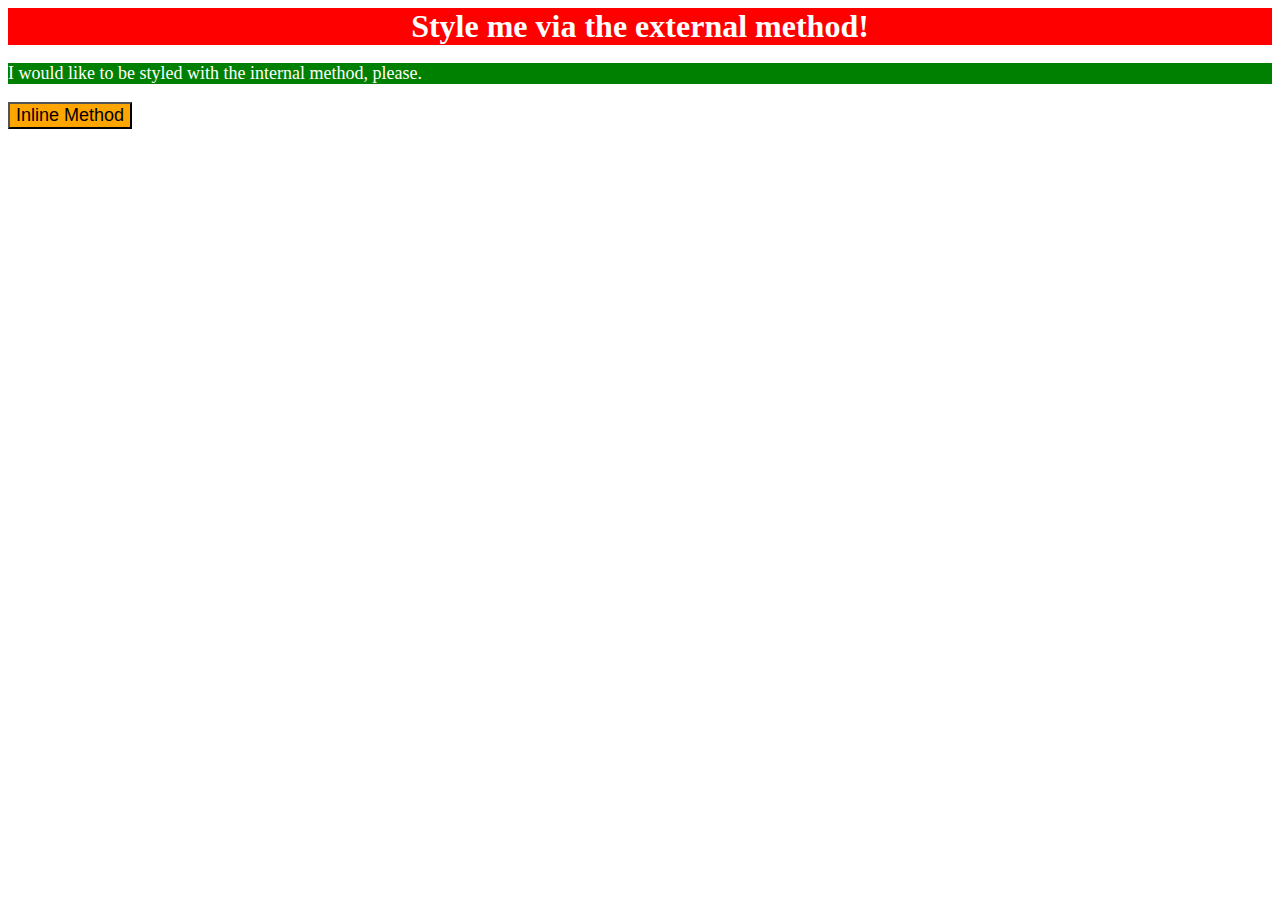
<file: foundations/intro-to-css/01-css-methods/index.html>
<!DOCTYPE html>
<html lang="en">
  <head>
    <meta charset="UTF-8">
    <meta http-equiv="X-UA-Compatible" content="IE=edge">
    <meta name="viewport" content="width=device-width, initial-scale=1.0">
    <link rel="stylesheet" href="style.css">
    <title>Methods for Adding CSS</title>
    <style>
      p{
        background-color: green;
        color : white;
        font-size: 18px;
      }
    </style>
  </head>
  <body>
    <div>Style me via the external method!</div>
    <p>I would like to be styled with the internal method, please.</p>
    <button style="background-color: orange; font-size: 18px">Inline Method</button>
  </body>
</html>
</file>
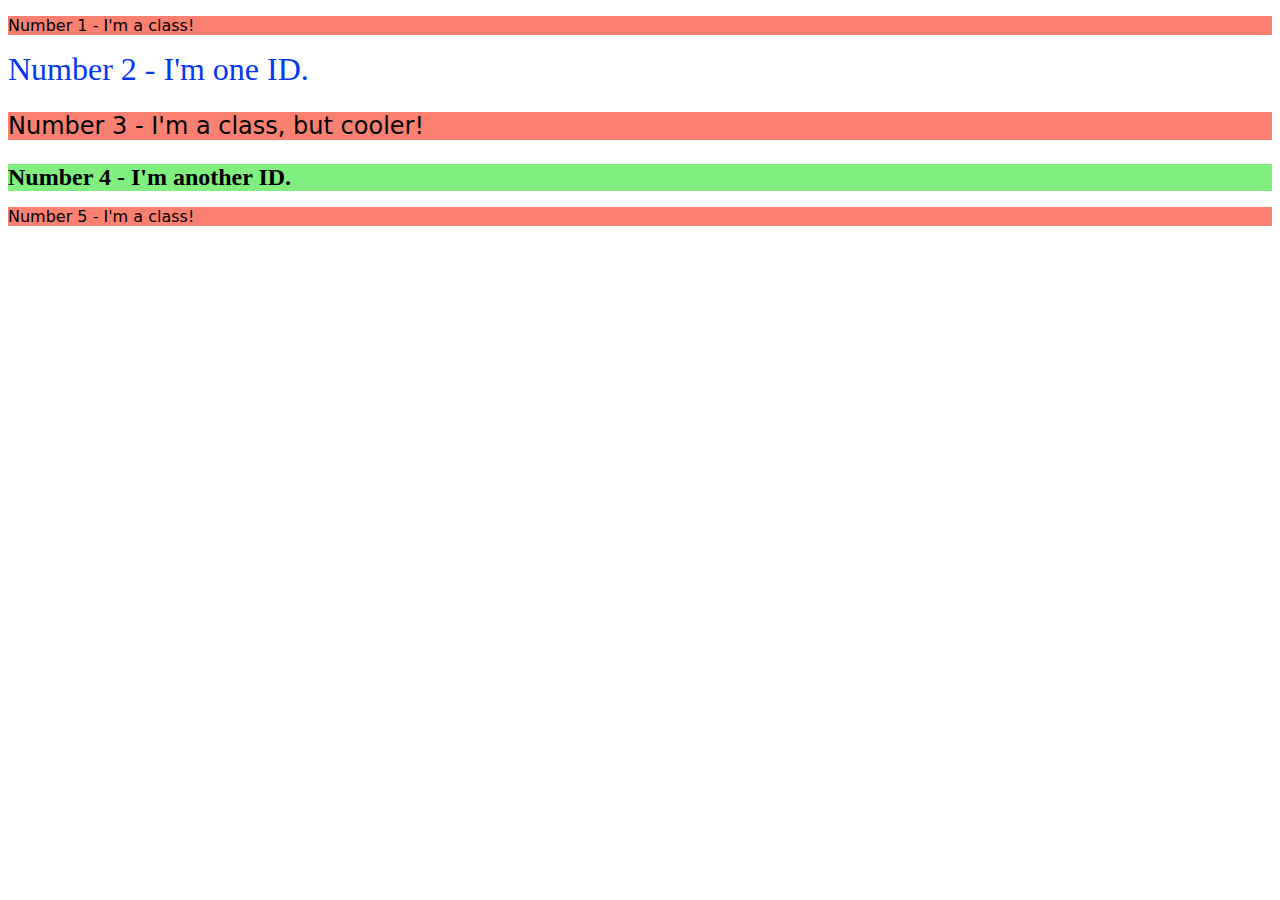
<file: foundations/intro-to-css/02-class-id-selectors/index.html>
<!DOCTYPE html>
<html lang="en">
  <head>
    <meta charset="UTF-8">
    <meta http-equiv="X-UA-Compatible" content="IE=edge">
    <meta name="viewport" content="width=device-width, initial-scale=1.0">
    <title>Class and ID Selectors</title>
    <link rel="stylesheet" href="style.css">
  </head>
  <body>
    <p class="odd ">Number 1 - I'm a class!</p>
    <div id="numbertwo">Number 2 - I'm one ID.</div>
    <p class="odd cooler">Number 3 - I'm a class, but cooler!</p>
    <div id="numberfour">Number 4 - I'm another ID.</div>
    <p class="odd ">Number 5 - I'm a class!</p>
  </body>
</html>
</file>
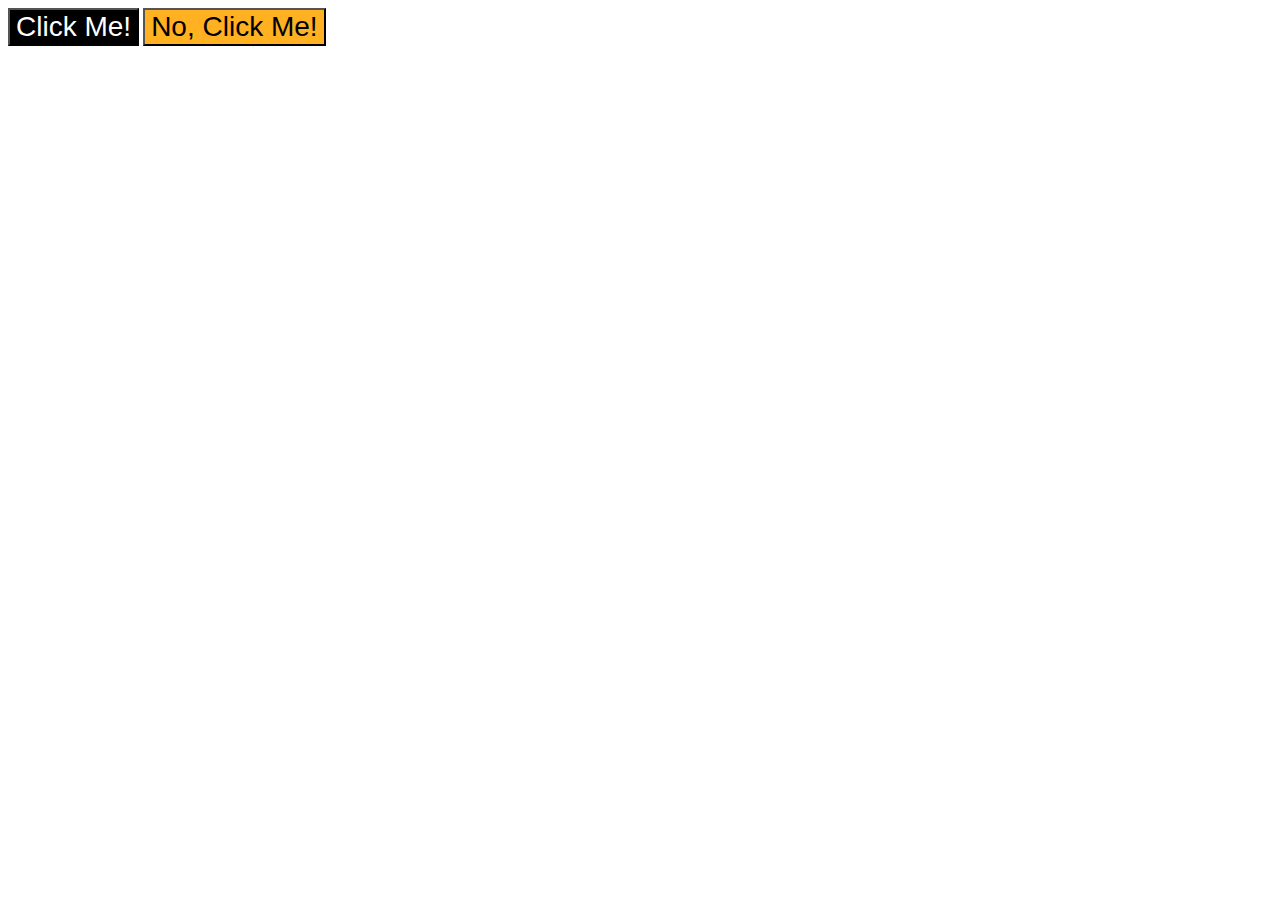
<file: foundations/intro-to-css/03-grouping-selectors/index.html>
<!DOCTYPE html>
<html lang="en">
  <head>
    <meta charset="UTF-8">
    <meta http-equiv="X-UA-Compatible" content="IE=edge">
    <meta name="viewport" content="width=device-width, initial-scale=1.0">
    <title>Grouping Selectors</title>
    <link rel="stylesheet" href="style.css">
  </head>
  <body>
    <button class="clickme click">Click Me!</button>
    <button class="no click">No, Click Me!</button>
  </body>
</html>
</file>
<file: foundations/intro-to-css/01-css-methods/style.css>
div{
    background-color: red;
    color : white;
    font-size: 32px;
    text-align: center;
    font-weight: bold;
}
</file>
<file: foundations/intro-to-css/02-class-id-selectors/style.css>
/* Add CSS Styling */
.odd{
    background-color: #FA8072;
    font-family: Verdana, DejaVu Sans, sans-serif;
} 


#numbertwo{
    color :#0437F2;
    font-size: 32px;
}

.cooler{
    font-size: 24px;
}


#numberfour{
    background-color: #80EF80;
    font-size: 24px;
    font-weight: bold;
}
</file>
<file: foundations/intro-to-css/03-grouping-selectors/style.css>
/* Add CSS Styling */
.clickme{
    background-color: #000000;
    color: #ffffff;
}

.no{
    background-color: #FFB121;
}

.click{
    font-size: 28px;
    font-family: Helvetica, 'Times New Roman', sans-serif;
}
</file>
